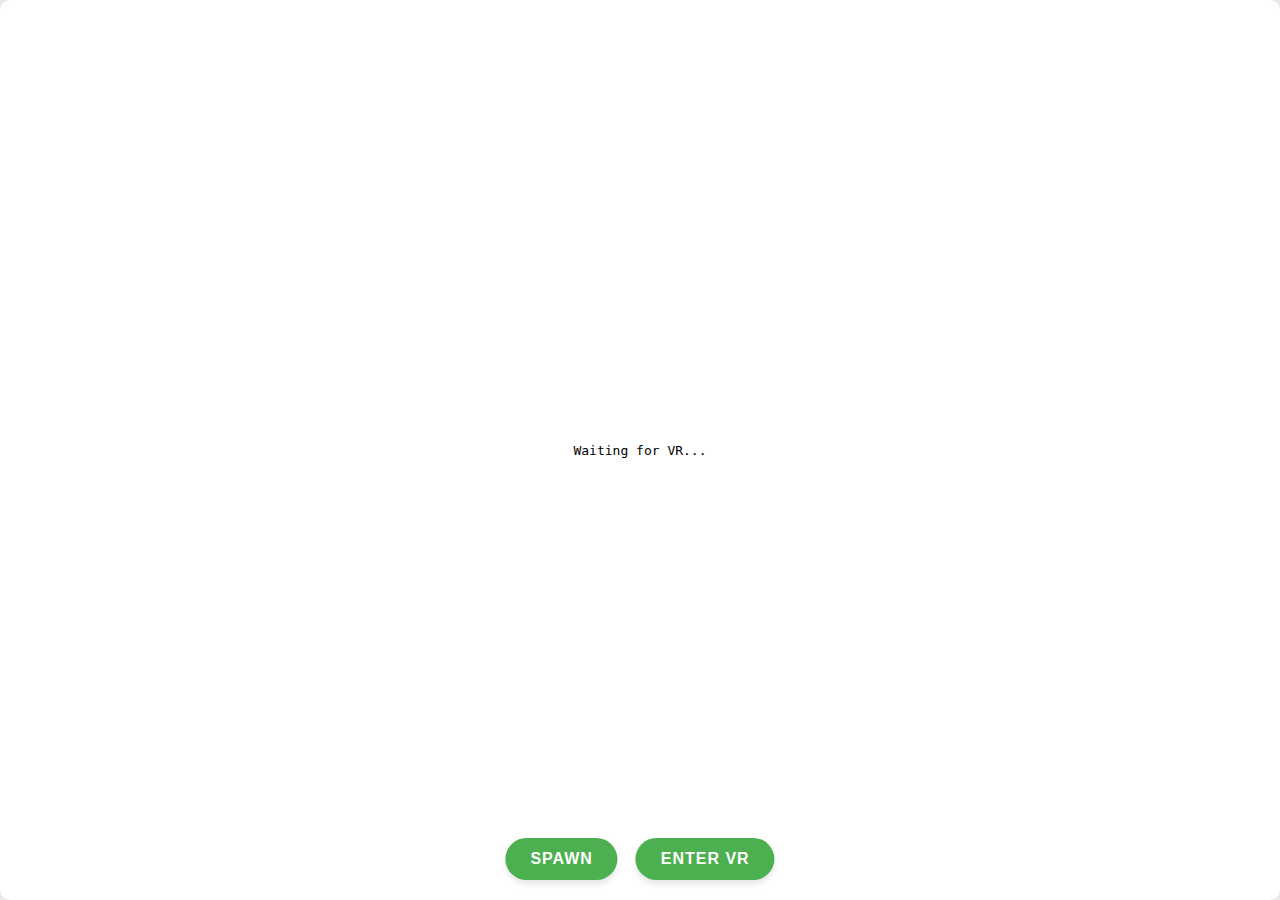
<file: Spawn-VR/VR-UI/index.html>
<!DOCTYPE html>
<html lang="en">
<head>
    <meta charset="UTF-8">
    <meta name="viewport" content="width=device-width, initial-scale=1.0">
    <title>Spawn-VR</title>
    <link rel="stylesheet" href="styles.css">
</head>
<body>
    <div id="container">        
        <div id="videoContainer">
            <div id="modal-enter-password" class="modal">
                <div class="modal-content">
                  <span id="close-password-modal" class="close">&times;</span>
                  <h2>Enter Secret Code</h2>
                  <input type="text" id="private-password-input" maxlength="50" style="margin-bottom: 20px; text-align: center;">
                  <button class="main-btn" id="submit-password-button"><span>Confirm</span></button>            
                </div>          
            </div> 
            <div class="loading-overlay" id="loadingOverlay">
                <div class="loader"></div>
            </div>
            <video id="remoteVideo" autoplay></video>
            <div id="status">Waiting for VR...</div>
            <div id="buttonContainer">
                <button id="spawnButton">Spawn</button>
                <button id="vrButton">Enter VR</button>
            </div>
            <div id="snackbar"></div>
        </div>
    </div>
    <script src="eventemitter3.min.js"></script>
    <script src="client.js"></script>
</body>
</html>
</file>
<file: Spawn-VR/VR-UI/styles.css>
body {
    font-family: monospace;
    display: flex;
    justify-content: center;
    align-items: center;
    height: 100vh;
    margin: 0;
    background-color: #f0f0f0;
}

#container {
    height: 100%;
    width: 100%;
    text-align: center;
    background: white;
    border-radius: 10px;
    box-shadow: 0 0 10px rgba(0,0,0,0.1);
}

#videoContainer {
    position: relative;
    width: 100%; 
    height: 100%;
}

video {
    position: absolute;
    top: 0;
    left: 0;
    width: 100%;
    height: 100%;
    z-index: 1;
}

#buttonContainer {
    position: absolute;
    bottom: 20px;
    left: 50%;
    transform: translateX(-50%);
    z-index: 2;
}

button {
    display: inline-block;
    margin: 0 5px;
    padding: 12px 25px; 
    font-size: 16px;
    font-weight: bold; 
    cursor: pointer;
    background-color: #4CAF50;
    color: white; 
    border: none;
    border-radius: 25px; 
    text-transform: uppercase; 
    letter-spacing: 1px; 
    transition: all 0.3s ease; 
    box-shadow: 0 4px 6px rgba(0, 0, 0, 0.1); 
}

button:hover {
    background-color: #45a049; 
    transform: translateY(-2px); 
    box-shadow: 0 6px 8px rgba(0, 0, 0, 0.2);
}

button.disabled {
    background-color: gray;
    cursor: not-allowed;
}

.snackbar {
    visibility: hidden;
    min-width: 250px;
    background-color: #4CAF50;
    color: #fff;
    text-align: center;
    border-radius: 8px; 
    padding: 16px;
    position: fixed;
    z-index: 10;
    left: 50%;
    bottom: 20px; 
    transform: translateX(-50%) translateY(100%); 
    font-size: 20px; 
    box-shadow: 0 4px 8px rgba(0, 0, 0, 0.3); 
    opacity: 0;
    transition: opacity 0.3s ease, transform 0.3s ease;
}

.snackbar.show {
    visibility: visible;
    opacity: 1;
    transform: translateX(-50%) translateY(0);
}

.loading-overlay {
    position: absolute;
    top: 0;
    left: 0;
    width: 100%;
    height: 100%;
    background: rgba(0, 0, 0, 0.5);
    display: none;
    align-items: center;
    justify-content: center;
}

.loader {
    border: 4px solid #f3f3f3;
    border-top: 4px solid #28a745;
    border-radius: 50%;
    width: 48px;
    height: 48px;
    animation: spin 2s linear infinite;
    margin: 10px auto;
}
  
@keyframes spin {
    0% { transform: rotate(0deg); }
    100% { transform: rotate(360deg); }
}

.modal {
    display: none;
    position: absolute;
    z-index: 2;
    left: 0;
    top: 0;
    width: 100%;
    height: 100%;
    overflow: auto;
    background-color: rgba(0,0,0,0.4);
}
  
.modal-content {
    position: relative;
    margin: 0 auto;
    padding: 20px;
    border: 1px solid #888;
    max-width: 500px;
    background: linear-gradient(135deg, white, ghostwhite);
    top: 50%;
    transform: translateY(-50%);
    width: 35%;
}

.close {
    color: #aaaaaa;
    float: right;
    font-size: 28px;
    font-weight: bold;
}

.close:hover,
.close:focus {
    color: #000;
    text-decoration: none;
    cursor: pointer;
}

input {
    padding: 10px;
    border: 1px solid #ccc;
    border-radius: 4px;
    font-size: 16px;
    width: 95%;
}
  
input:focus {
    outline: none;
    border-color: #66afe9;
}

#status {
    height: 100%;
    align-content: center;
}
</file>
